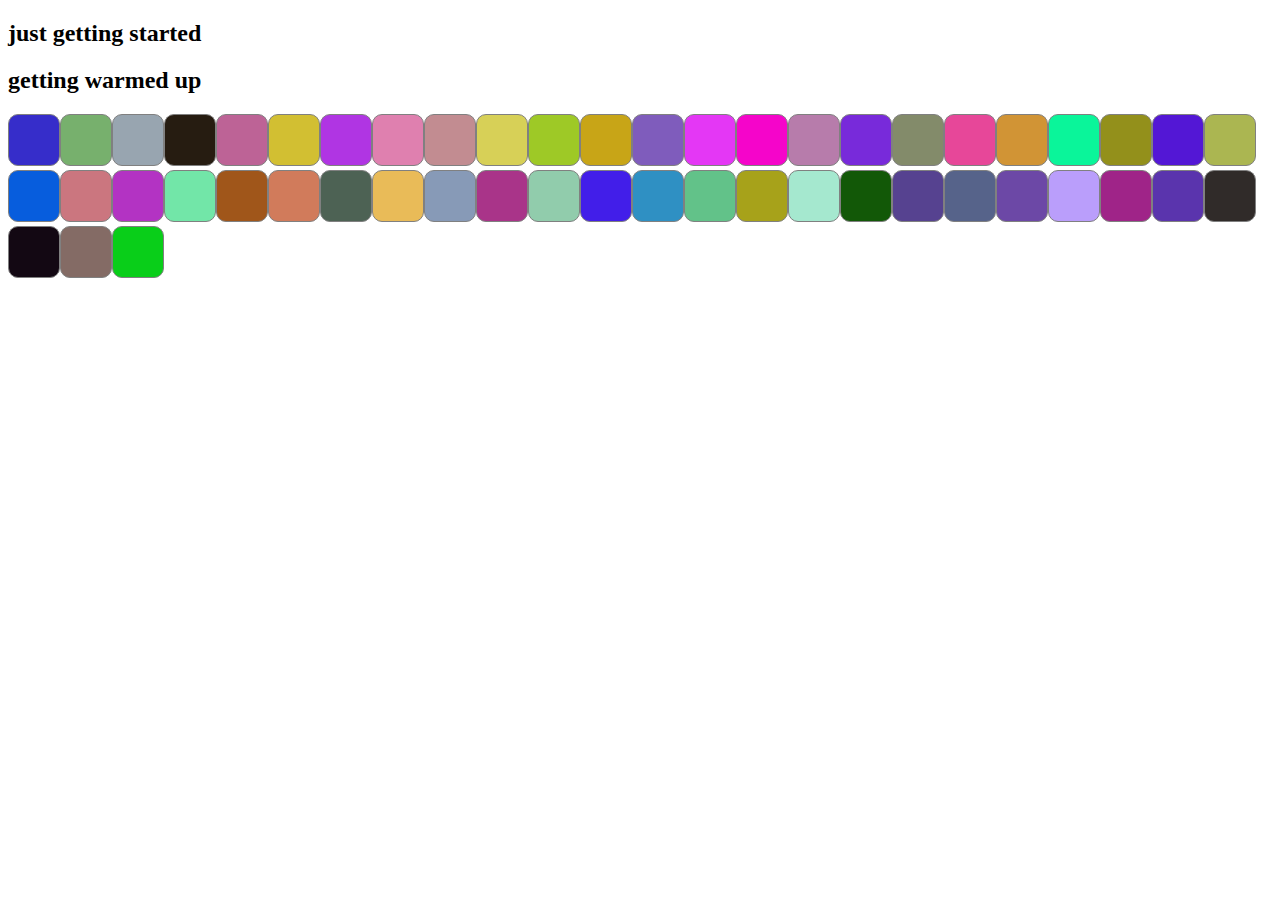
<file: Week_4/index.html>
<!DOCTYPE html>
<html lang="en">
<head>
    <meta charset="UTF-8">
    <meta http-equiv="X-UA-Compatible" content="IE=edge">
    <meta name="viewport" content="width=device-width, initial-scale=1.0">
    <title>Document</title>
    <link rel="stylesheet" href="style.css">
    <script
  src="https://code.jquery.com/jquery-3.6.0.min.js"
  integrity="sha256-/xUj+3OJU5yExlq6GSYGSHk7tPXikynS7ogEvDej/m4="
  crossorigin="anonymous"></script>
</head>
<body>
    <script src="app.js"></script>
</body>
</html>
</file>
<file: Week_4/style.css>
.square{
    height: 50px;
    width:50px;
    border:1px solid grey;
    border-radius: 10px;
    display: inline-block;
    background-color: rgb(0,255,0);
    


}
</file>
